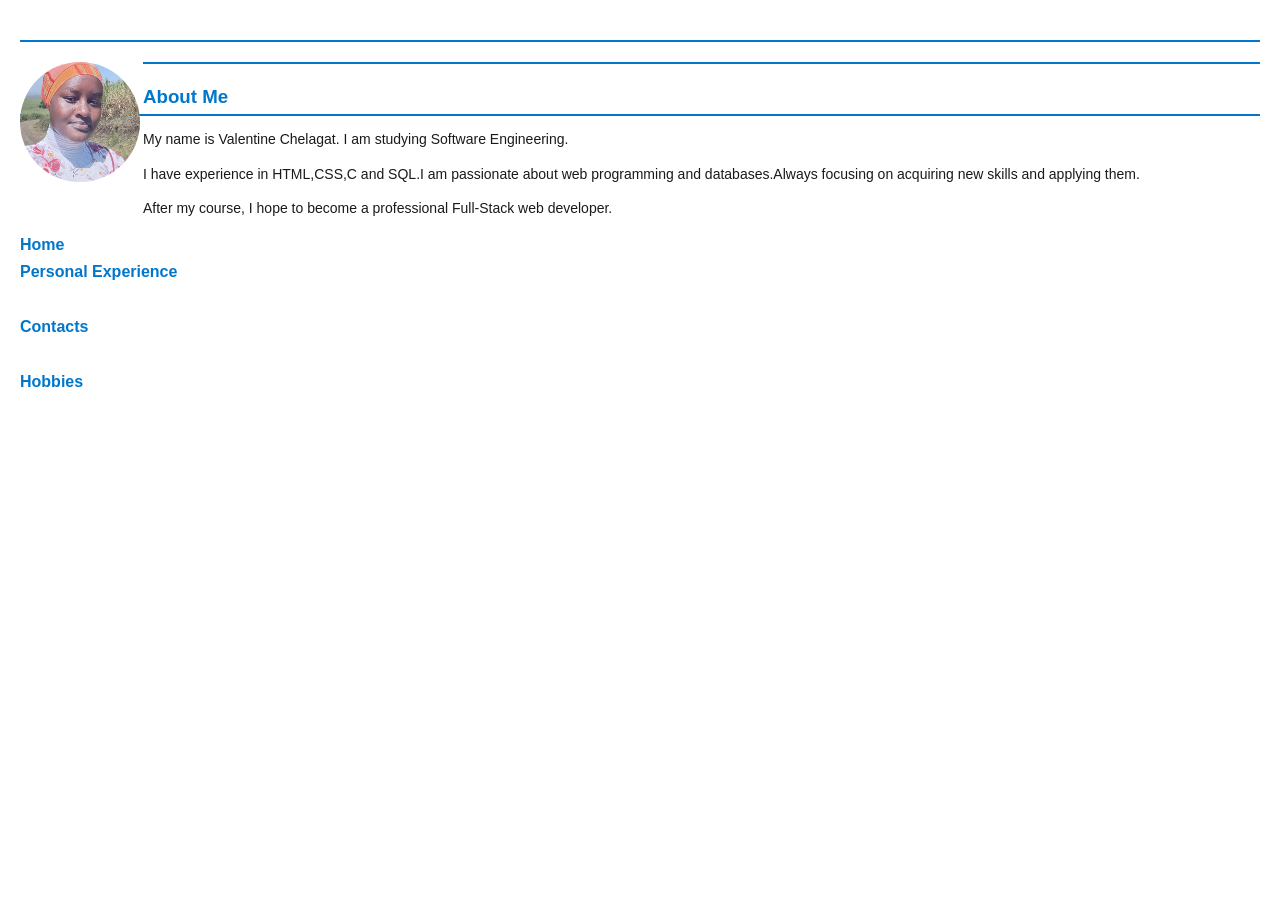
<file: index.html>
<html>
<head>
<title>Home</title>
<link rel="stylesheet" href="index.css">
</head>
<body>
<hr> <img src="Valee.png.jpg" width="80" align="left";height="30px";> <hr>

<h3>About Me</h3>

<p>My name is Valentine Chelagat. I am studying Software Engineering.</p>
<p>I have experience in HTML,CSS,C and SQL.I am passionate about web programming and databases.Always focusing on acquiring new skills and applying them.</p>
<p>After my course, I hope to become a professional Full-Stack web developer.</p>

<a href="index.html">Home</a> 
<BR> <a href="Experience.html">Personal Experience</a> 
<BR> <a href="Contacts.html">Contacts</a> 
<BR> <a href="Hobbies.html">Hobbies</a>

</body>
</html>
</file>
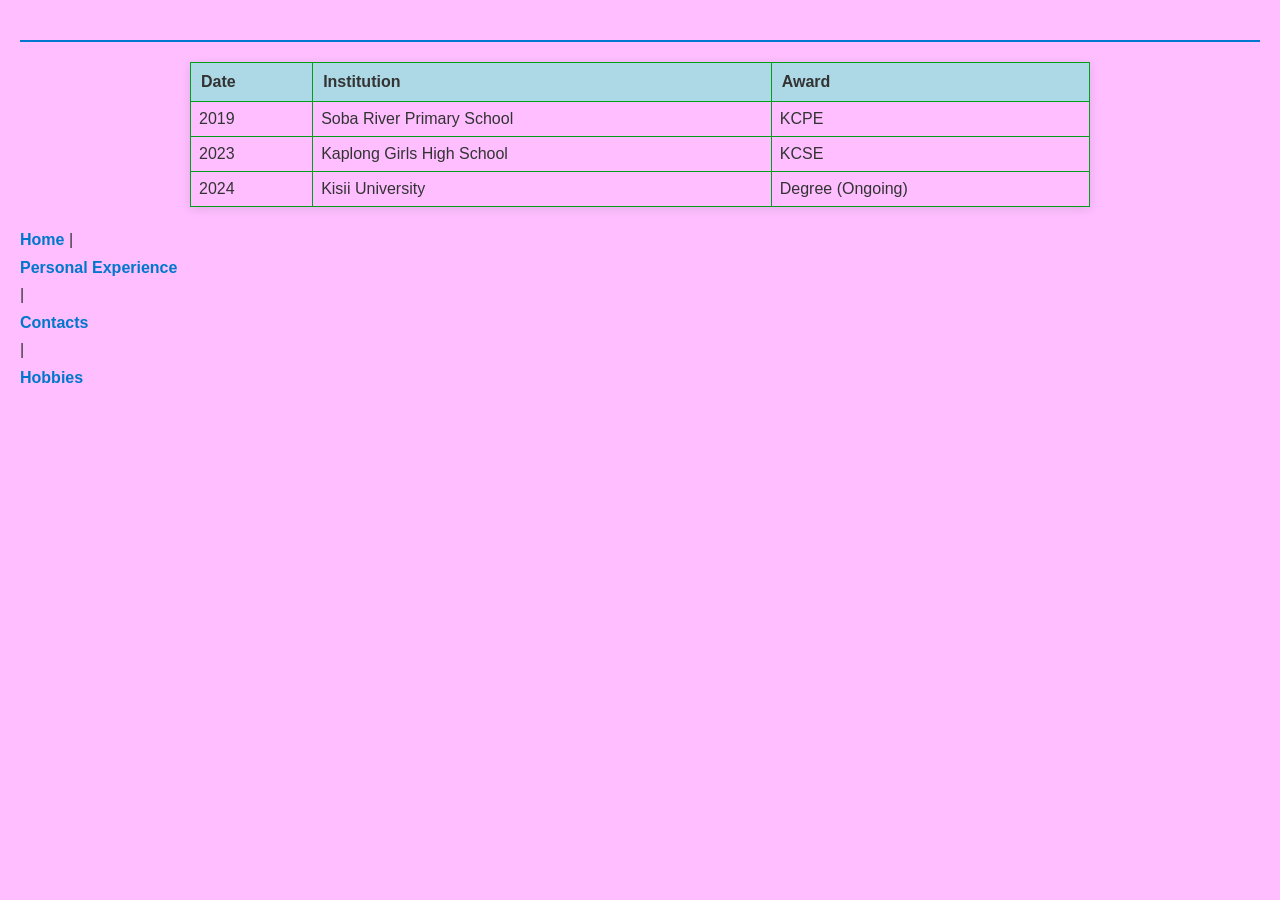
<file: Experience.html>
<html>
<head>
<title>Experience</title>
  <link rel="stylesheet" href="Experience.css">
</head>
<body>
<body bgcolor="FEBEFF">
<hr>

<table border="1" width="900" Cellpadding="8" cellspacing="0" bordercolor="green">

<tr bgcolor="lightblue">
<th>Date</th>
<th>Institution</th>
<th>Award</th>
</tr>

<tr>
<td>2019</td>
<td>Soba River Primary School</td>
<td>KCPE</td>
</tr>

<tr>
<td>2023</td>
<td>Kaplong Girls High School</td>
<td>KCSE</td>
</tr>

<tr>
<td>2024</td>
<td>Kisii University</td>
<td>Degree (Ongoing)</td>
</tr>

</table>

<a href="index.html">Home</a> |
<BR> <a href="Experience.html">Personal Experience</a> |
<BR> <a href="Contacts.html">Contacts</a> |
<BR> <a href="Hobbies.html">Hobbies</a>

</body>
</html>
</file>
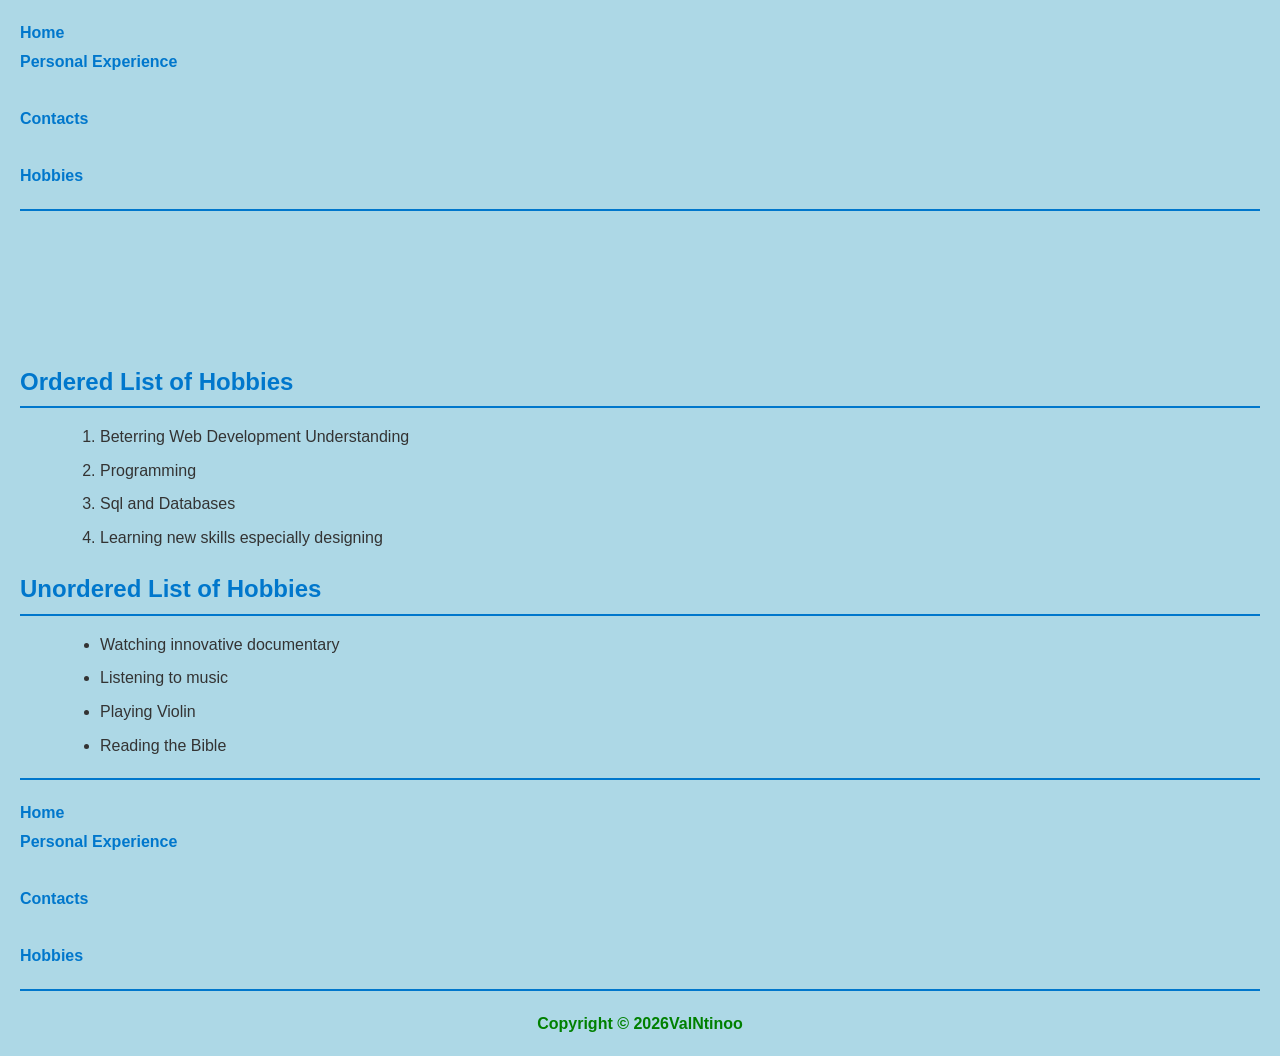
<file: Hobbies.html>
<html>
<head>
<title>Hobbies</title>
  <link rel="stylesheet" href="Hobbies.css">
</head>
<body>

<a href="index.html">Home</a> 
<BR> <a href="Personal Experience.html">Personal Experience</a> 
<BR> <a href="Contacts.html">Contacts</a> 
<BR> <a href="Hobbies.html">Hobbies</a>

<hr>
<body bgcolor="lightblue">

<marquee>
<font size="48">Valentine Chelangat</font>
</marquee>

<h2>Ordered List of Hobbies</h2>
<ol>
<li>Beterring Web Development Understanding</li>
<li>Programming</li>
<li>Sql and Databases</li>
<li>Learning new skills especially designing</li>
</ol>

<h2>Unordered List of Hobbies</h2>
<ul>
<li>Watching innovative documentary</li>
<li>Listening to music</li>
<li>Playing Violin</li>
<li>Reading the Bible</li>
</ul>
<hr>

<a href="index.html">Home</a> 
<BR> <a href="Experience.html">Personal Experience</a> 
<BR> <a href="Contacts.html">Contacts</a> 
<BR> <a href="Hobbies.html">Hobbies</a>

<hr>
<center>
<font color="green">
Copyright © 2026ValNtinoo
</font>
</center>

</body>
</file>
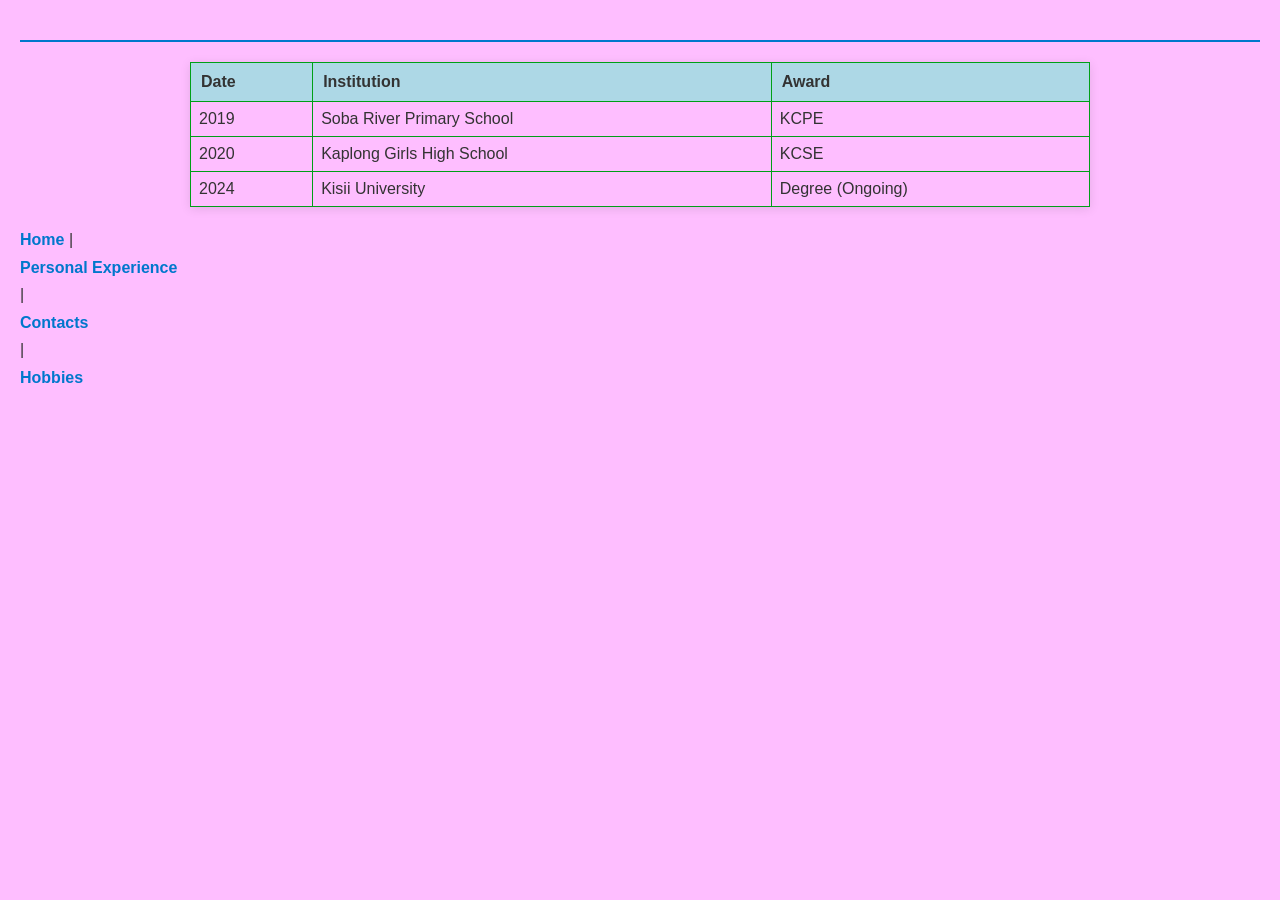
<file: Personal Experience.html>
<html>
<head>
<title>Personal Experience</title>
  <link rel="stylesheet" href="Personal Experience.css">
</head>
<body>
<body bgcolor="FEBEFF">
<hr>

<table border="1" width="900" Cellpadding="8" cellspacing="0" bordercolor="green">

<tr bgcolor="lightblue">
<th>Date</th>
<th>Institution</th>
<th>Award</th>
</tr>

<tr>
<td>2019</td>
<td>Soba River Primary School</td>
<td>KCPE</td>
</tr>

<tr>
<td>2020</td>
<td>Kaplong Girls High School</td>
<td>KCSE</td>
</tr>

<tr>
<td>2024</td>
<td>Kisii University</td>
<td>Degree (Ongoing)</td>
</tr>

</table>

<a href="index.html">Home</a> |
<BR> <a href="Personal Experience.html">Personal Experience</a> |
<BR> <a href="Contacts.html">Contacts</a> |
<BR> <a href="Hobbies.html">Hobbies</a>

</body>
</html>
</file>
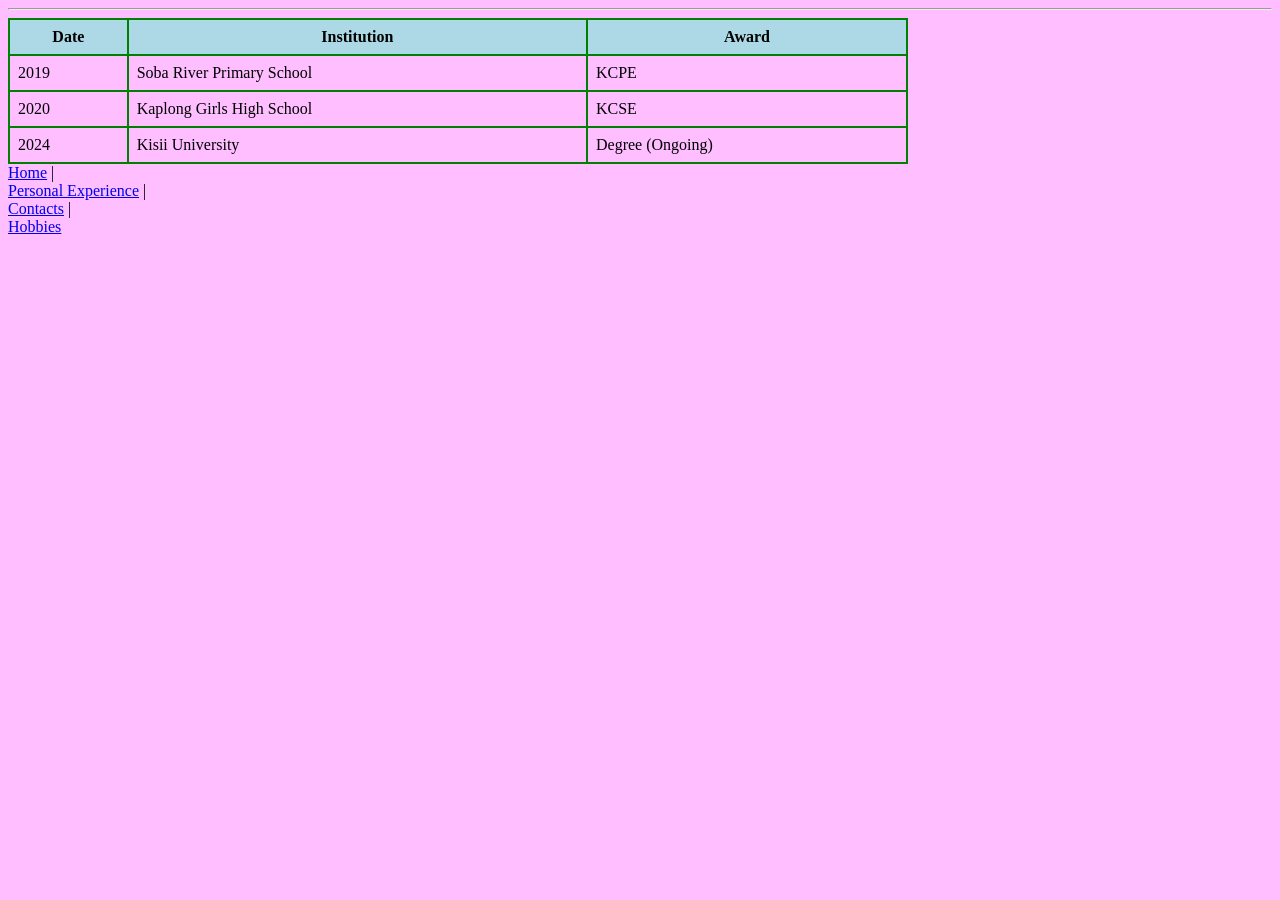
<file: Personal-experience.html>
<html>
<head>
<title>Personal Experience</title>
</head>
<body>
<body bgcolor="FEBEFF">
<hr>

<table border="1" width="900" Cellpadding="8" cellspacing="0" bordercolor="green">

<tr bgcolor="lightblue">
<th>Date</th>
<th>Institution</th>
<th>Award</th>
</tr>

<tr>
<td>2019</td>
<td>Soba River Primary School</td>
<td>KCPE</td>
</tr>

<tr>
<td>2020</td>
<td>Kaplong Girls High School</td>
<td>KCSE</td>
</tr>

<tr>
<td>2024</td>
<td>Kisii University</td>
<td>Degree (Ongoing)</td>
</tr>

</table>

<a href="index.html">Home</a> |
<BR> <a href="Personal Experience.html">Personal Experience</a> |
<BR> <a href="Contacts.html">Contacts</a> |
<BR> <a href="Hobbies.html">Hobbies</a>

</body>
</html>
</file>
<file: index.css>
body {
  margin: 0;
  padding: 20px;
  font-family: Arial, sans-serif;
  background-color: #5FFE4F3;
  color: #1A1A1A;
  line-height: 1.4;
}

hr {
  border: none;
  border-top: 2px solid #0077cc;
  margin: 20px 0;
}

img {
  width: 120px;
  height: 120px;
  border-radius: 50%;
  object-fit: cover;
  display: block;
  margin-bottom: 20px;
}

h2, h3 {
  color: #0077cc;
  margin-top: 18px;
  margin-bottom: 8px;
  border-bottom: 2px solid #0077cc;
  padding-bottom: 4px;
}

p {
  margin-bottom: 15px;
  font-size: 14px;
}

a {
  color: #0077cc;
  text-decoration:#B10A0F;
  font-weight: bold;
}

a:hover {
  color: #005fa3;
  text-decoration: underline;
}

br + a {
  display: block;
  margin: 5px 0;
}
</file>
<file: Experience.css>
body {
  margin: 0;
  padding: 20px;
  font-family: Arial, sans-serif;
  background-color: #FEBEFF;
  color: #333;
  line-height: 1.6;
}
hr {
  border: none;
  border-top: 2px solid #0077cc;
  margin: 20px 0;
}
table {
  width: 900px; 
  border-collapse: collapse;
  margin: 20px auto;
  box-shadow: 0 2px 10px rgba(0,0,0,0.1);
}

table, th, td {
  border: 1px solid #009F17; 
}

th {
  background-color: lightblue;
  padding: 10px;
  text-align: left;
}

td {
  padding: 8px;
}

/* Links styling */
a {
  color: #0077cc;
  text-decoration: none;
  font-weight: bold;
}

a:hover {
  color: #005fa3;
  text-decoration: underline;
}

br + a {
  display: block;
  margin: 2px 0;
}
</file>
<file: Hobbies.css>
body {
  margin: 0;
  padding: 20px;
  font-family: Arial, sans-serif;
  background-color: lightblue; 
  color: #333;
  line-height: 1.6;
}

hr {
  border: none;
  border-top: 2px solid #0077cc;
  margin: 20px 0;
}
h2, h3 {
  color: #0077cc;
  margin-top: 20px;
  margin-bottom: 10px;
  border-bottom: 2px solid #0077cc;
  padding-bottom: 5px;
}

ol, ul {
  margin-left: 40px;
  margin-bottom: 20px;
}

li {
  margin-bottom: 8px;
  font-size: 16px;
}
a {
  color: #0077cc;
  text-decoration: none;
  font-weight: bold;
}

a:hover {
  color: #005fa3;
  text-decoration: underline;
}

br + a {
  display: block;
  margin: 3px 0;
}
marquee, marquee font {
  display: block;
  font-size: 50px !important;
  color: #0077cc !important;
  text-align: center;
  margin: 16px 0;
}
center font {
  color: green;
  font-weight: bold;
  margin-top: 16px;
  display: block;
}
</file>
<file: Personal Experience.css>
body {
  margin: 0;
  padding: 20px;
  font-family: Arial, sans-serif;
  background-color: #FEBEFF;
  color: #333;
  line-height: 1.6;
}
hr {
  border: none;
  border-top: 2px solid #0077cc;
  margin: 20px 0;
}
table {
  width: 900px; 
  border-collapse: collapse;
  margin: 20px auto;
  box-shadow: 0 2px 10px rgba(0,0,0,0.1);
}

table, th, td {
  border: 1px solid #009F17; 
}

th {
  background-color: lightblue;
  padding: 10px;
  text-align: left;
}

td {
  padding: 8px;
}

/* Links styling */
a {
  color: #0077cc;
  text-decoration: none;
  font-weight: bold;
}

a:hover {
  color: #005fa3;
  text-decoration: underline;
}

br + a {
  display: block;
  margin: 2px 0;
}
</file>
